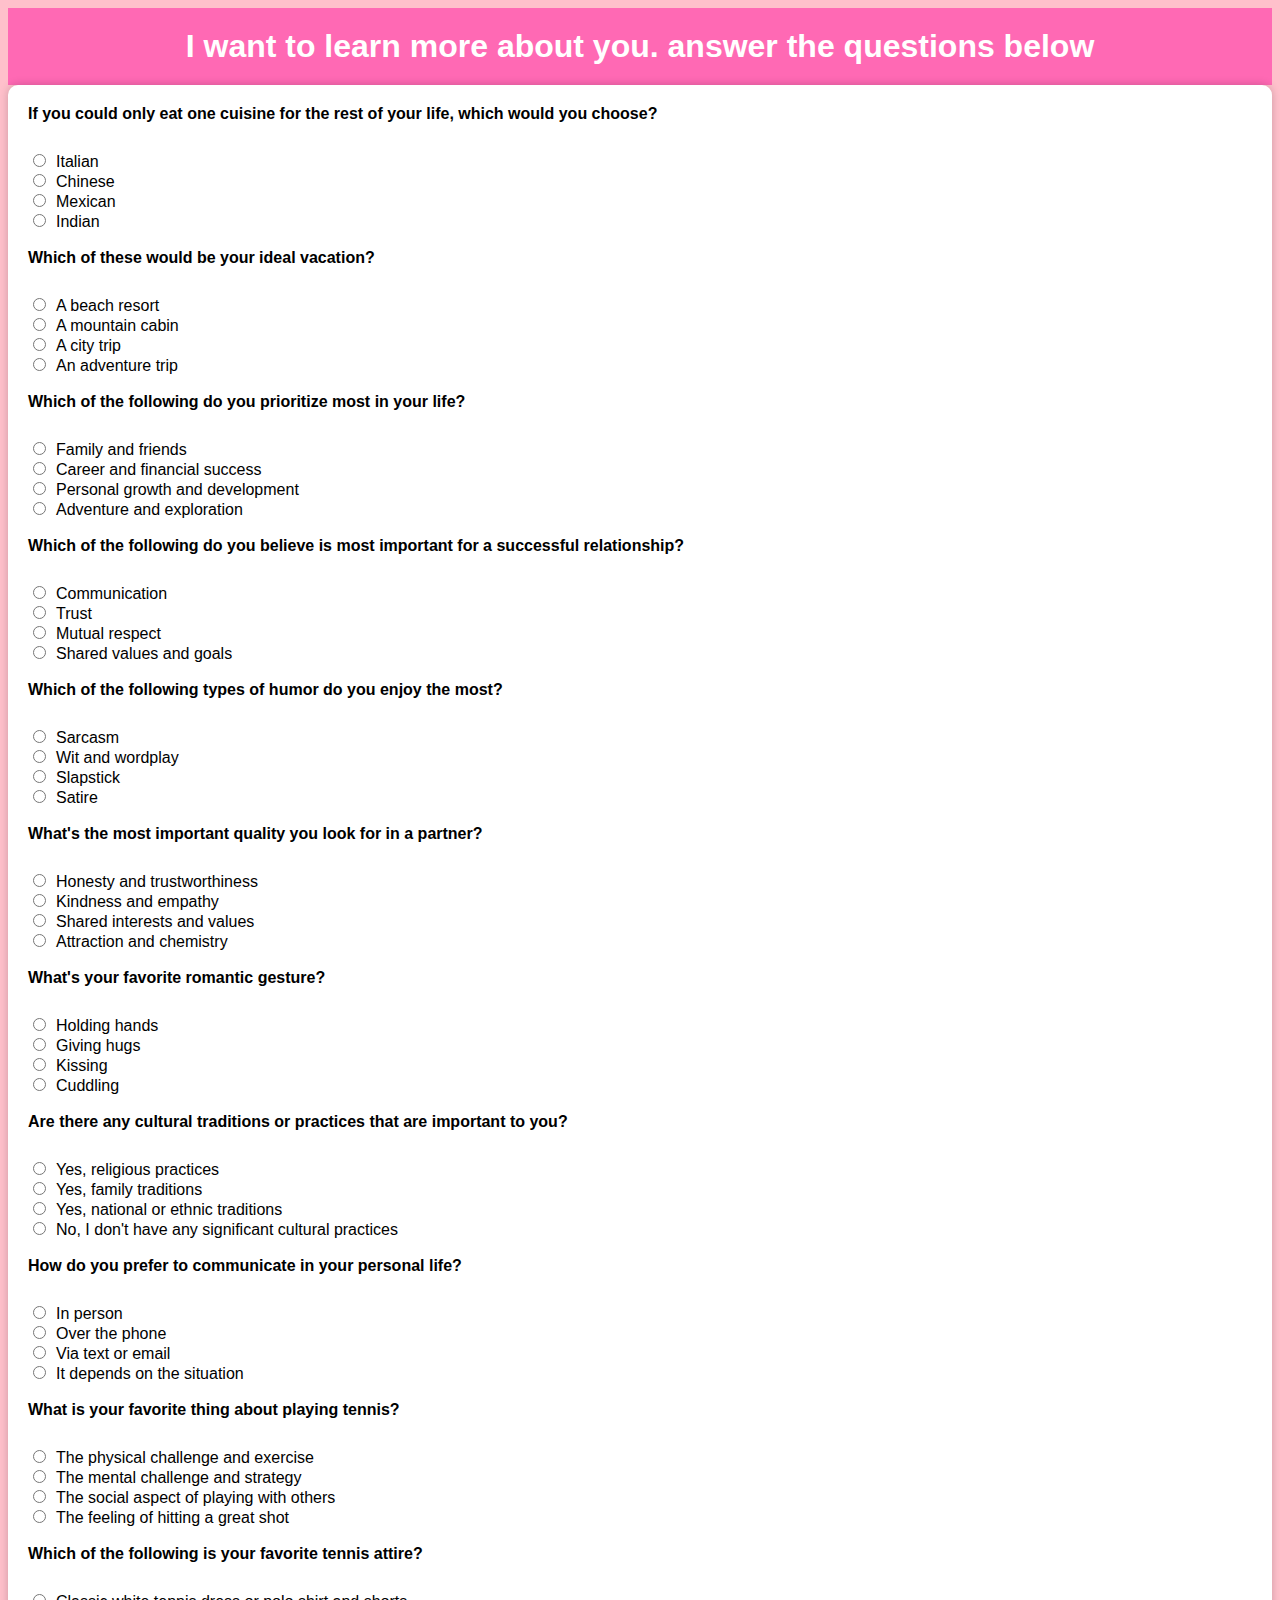
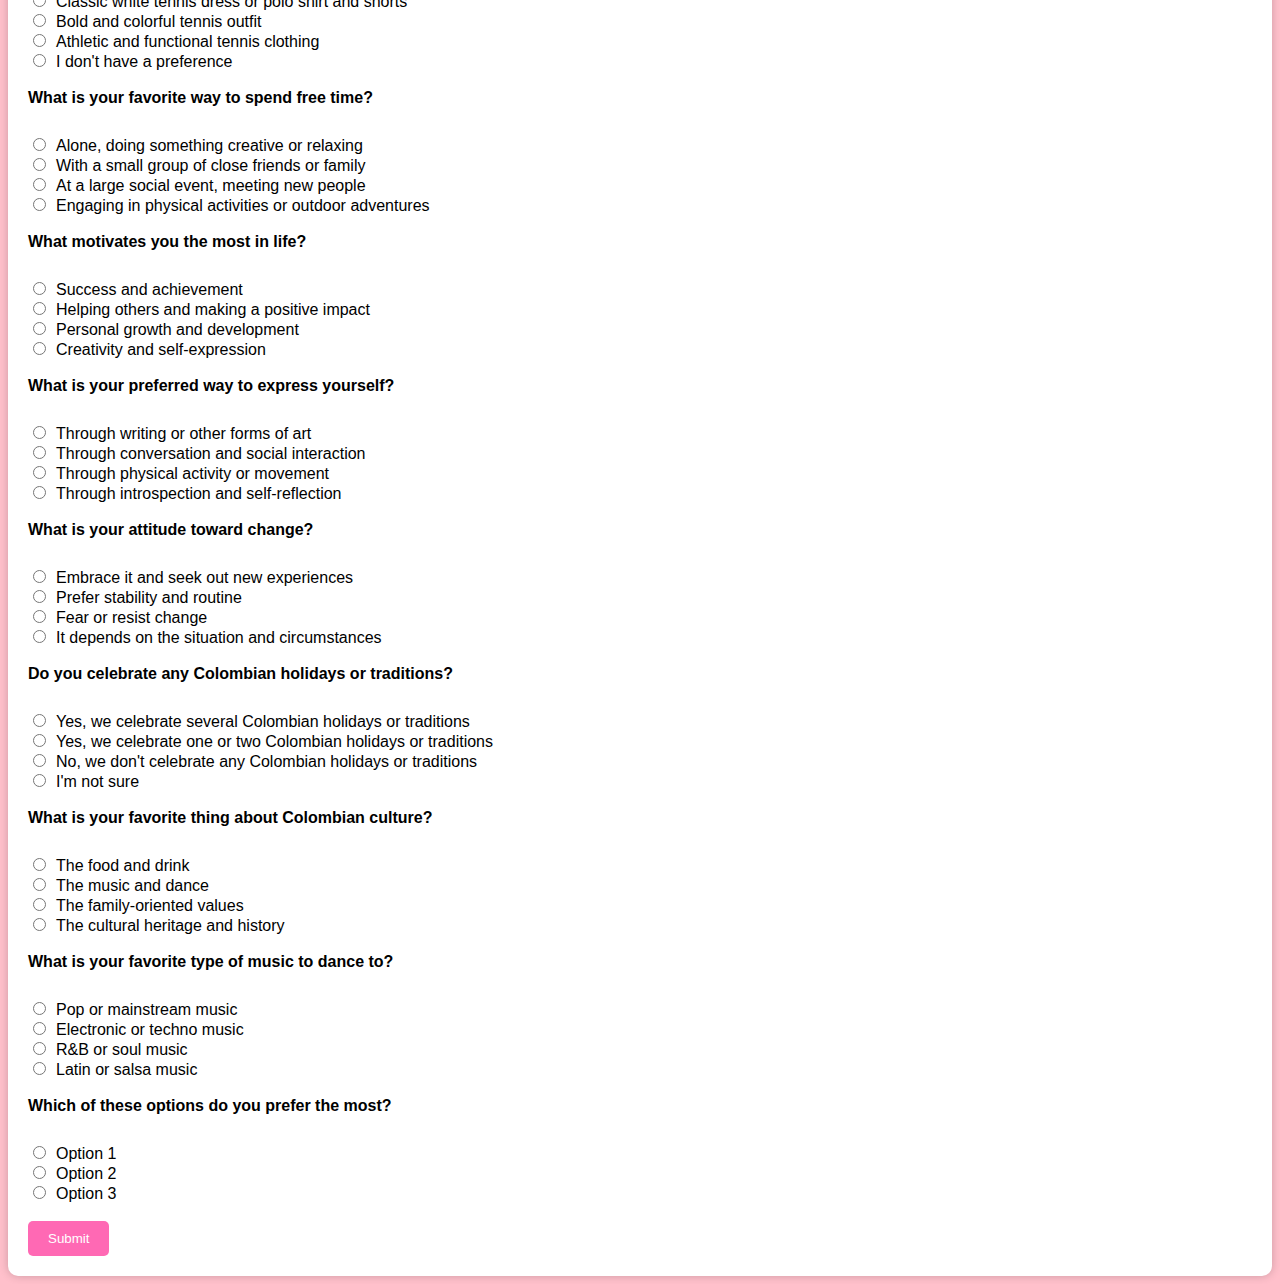
<file: index.html>
<!DOCTYPE html>
<html>

<head>
  <title>Survey Website</title>
  <link rel="stylesheet" href="style.css">
</head>

<body>
  <h1>I want to learn more about you. answer the questions below</h1>
  <form action="options.php" method="get">
    <label for="question1">If you could only eat one cuisine for the rest of your life, which would you
      choose?</label><br>
    <input type="radio" name="question1" value="Italian">Italian<br>
    <input type="radio" name="question1" value="Chinese">Chinese<br>
    <input type="radio" name="question1" value="Mexican">Mexican<br>
    <input type="radio" name="question1" value="Indian">Indian<br><br>

    <label for="question2">Which of these would be your ideal vacation?</label><br>
    <input type="radio" name="question2" value="beach-resort">A beach resort<br>
    <input type="radio" name="question2" value="mountain-cabin">A mountain cabin<br>
    <input type="radio" name="question2" value="city-trip">A city trip<br>
    <input type="radio" name="question2" value="adventure-trip">An adventure trip<br><br>

    <label for="question3">Which of the following do you prioritize most in your life?</label><br>
    <input type="radio" name="question3" value="family-friends">Family and friends<br>
    <input type="radio" name="question3" value="career-financial-success">Career and financial success<br>
    <input type="radio" name="question3" value="personal-growth-development">Personal growth and development<br>
    <input type="radio" name="question3" value="adventure-exploration">Adventure and exploration<br><br>

    <label for="question4">Which of the following do you believe is most important for a successful
      relationship?</label><br>
    <input type="radio" name="question4" value="communication">Communication<br>
    <input type="radio" name="question4" value="trust">Trust<br>
    <input type="radio" name="question4" value="mutual-respect">Mutual respect<br>
    <input type="radio" name="question4" value="shared-values-goals">Shared values and goals<br><br>

    <label for="question5">Which of the following types of humor do you enjoy the most?</label><br>
    <input type="radio" name="question5" value="sarcasm">Sarcasm<br>
    <input type="radio" name="question5" value="wit-wordplay">Wit and wordplay<br>
    <input type="radio" name="question5" value="slapstick">Slapstick<br>
    <input type="radio" name="question5" value="satire">Satire<br><br>

    <label for="question6">What's the most important quality you look for in a partner?</label><br>
    <input type="radio" name="question6" value="honesty-trustworthiness">Honesty and trustworthiness<br>
    <input type="radio" name="question6" value="kindness-empathy">Kindness and empathy<br>
    <input type="radio" name="question6" value="shared-interests-values">Shared interests and values<br>
    <input type="radio" name="question6" value="attraction-chemistry">Attraction and chemistry<br><br>

    <label for="question7">What's your favorite romantic gesture?</label><br>
    <input type="radio" name="question7" value="holding-hands">Holding hands<br>
    <input type="radio" name="question7" value="giving-hugs">Giving hugs<br>
    <input type="radio" name="question7" value="kissing">Kissing<br>
    <input type="radio" name="question7" value="cuddling">Cuddling<br><br>

    <label for="question8">Are there any cultural traditions or practices that are important to you?</label><br>
    <input type="radio" name="question8" value="religious-practices">Yes, religious practices<br>
    <input type="radio" name="question8" value="family-traditions">Yes, family traditions<br>
    <input type="radio" name="question8" value="national-ethnic-traditions">Yes, national or ethnic traditions<br>
    <input type="radio" name="question8" value="no-cultural-practices">No, I don't have any significant cultural
    practices<br><br>

    <label for="question9">How do you prefer to communicate in your personal life?</label><br>
    <input type="radio" name="question9" value="in-person">In person<br>
    <input type="radio" name="question9" value="over-the-phone">Over the phone<br>
    <input type="radio" name="question9" value="via-text-email">Via text or email<br>
    <input type="radio" name="question9" value="it-depends">It depends on the situation<br><br>

    <label for="question10">What is your favorite thing about playing tennis?</label><br>
    <input type="radio" name="question10" value="physical-challenge-exercise">The physical challenge and exercise<br>
    <input type="radio" name="question10" value="mental-challenge-strategy">The mental challenge and strategy<br>
    <input type="radio" name="question10" value="social-aspect">The social aspect of playing with others<br>
    <input type="radio" name="question10" value="great-shot-feeling">The feeling of hitting a great shot<br><br>

    <label for="question11">Which of the following is your favorite tennis attire?</label><br>
    <input type="radio" name="question11" value="classic-white-tennis-outfit">Classic white tennis dress or polo shirt
    and shorts<br>
    <input type="radio" name="question11" value="bold-colorful-tennis-outfit">Bold and colorful tennis outfit<br>
    <input type="radio" name="question11" value="athletic-functional-tennis-clothing">Athletic and functional tennis
    clothing<br>
    <input type="radio" name="question11" value="no-preference">I don't have a preference<br><br>

    <label for="question12">What is your favorite way to spend free time?</label><br>
    <input type="radio" name="question12" value="alone-creative-relaxing">Alone, doing something creative or
    relaxing<br>
    <input type="radio" name="question12" value="small-group-close-friends-family">With a small group of close friends
    or family<br>
    <input type="radio" name="question12" value="large-social-event-meeting-new-people">At a large social event, meeting
    new people<br>
    <input type="radio" name="question12" value="physical-activities-outdoor-adventures">Engaging in physical activities
    or outdoor adventures<br><br>

    <label for="question13">What motivates you the most in life?</label><br>
    <input type="radio" name="question13" value="success-achievement">Success and achievement<br>
    <input type="radio" name="question13" value="helping-others-positive-impact">Helping others and making a positive
    impact<br>
    <input type="radio" name="question13" value="personal-growth-development">Personal growth and development<br>
    <input type="radio" name="question13" value="creativity-self-expression">Creativity and self-expression<br><br>

    <label for="question14">What is your preferred way to express yourself?</label><br>
    <input type="radio" name="question14" value="writing-art">Through writing or other forms of art<br>
    <input type="radio" name="question14" value="conversation-social-interaction">Through conversation and social
    interaction<br>
    <input type="radio" name="question14" value="physical-activity-movement">Through physical activity or movement<br>
    <input type="radio" name="question14" value="introspection-self-reflection">Through introspection and
    self-reflection<br><br>

    <label for="question15">What is your attitude toward change?</label><br>
    <input type="radio" name="question15" value="embrace-it-seek-out-new-experiences">Embrace it and seek out new
    experiences<br>
    <input type="radio" name="question15" value="prefer-stability-routine">Prefer stability and routine<br>
    <input type="radio" name="question15" value="fear-resist-change">Fear or resist change<br>
    <input type="radio" name="question15" value="it-depends-on-situation">It depends on the situation and
    circumstances<br><br>

    <label for="question16">Do you celebrate any Colombian holidays or traditions?</label><br>
    <input type="radio" name="question16" value="several-holidays-traditions">Yes, we celebrate several Colombian
    holidays or traditions<br>
    <input type="radio" name="question16" value="one-or-two-holidays-traditions">Yes, we celebrate one or two Colombian
    holidays or traditions<br>
    <input type="radio" name="question16" value="no-colombian-holidays-traditions">No, we don't celebrate any Colombian
    holidays or traditions<br>
    <input type="radio" name="question16" value="not-sure">I'm not sure<br><br>

    <label for="question17">What is your favorite thing about Colombian culture?</label><br>
    <input type="radio" name="question17" value="food-drink">The food and drink<br>
    <input type="radio" name="question17" value="music-dance">The music and dance<br>
    <input type="radio" name="question17" value="family-oriented-values">The family-oriented values<br>
    <input type="radio" name="question17" value="cultural-heritage-history">The cultural heritage and history<br><br>

    <label for="question18">What is your favorite type of music to dance to?</label><br>
    <input type="radio" name="question18" value="pop-mainstream-music">Pop or mainstream music<br>
    <input type="radio" name="question18" value="electronic-techno-music">Electronic or techno music<br>
    <input type="radio" name="question18" value="rb-soul-music">R&B or soul music<br>
    <input type="radio" name="question18" value="latin-salsa-music">Latin or salsa music<br><br>

    <label for="final_question">Which of these options do you prefer the most?</label><br>
    <input type="radio" name="final_question" value="option1">Option 1<br>
    <input type="radio" name="final_question" value="option2">Option 2<br>
    <input type="radio" name="final_question" value="option3">Option 3<br><br>

    <input type="submit" value="Submit">
  </form>
</body>

</html>
</file>
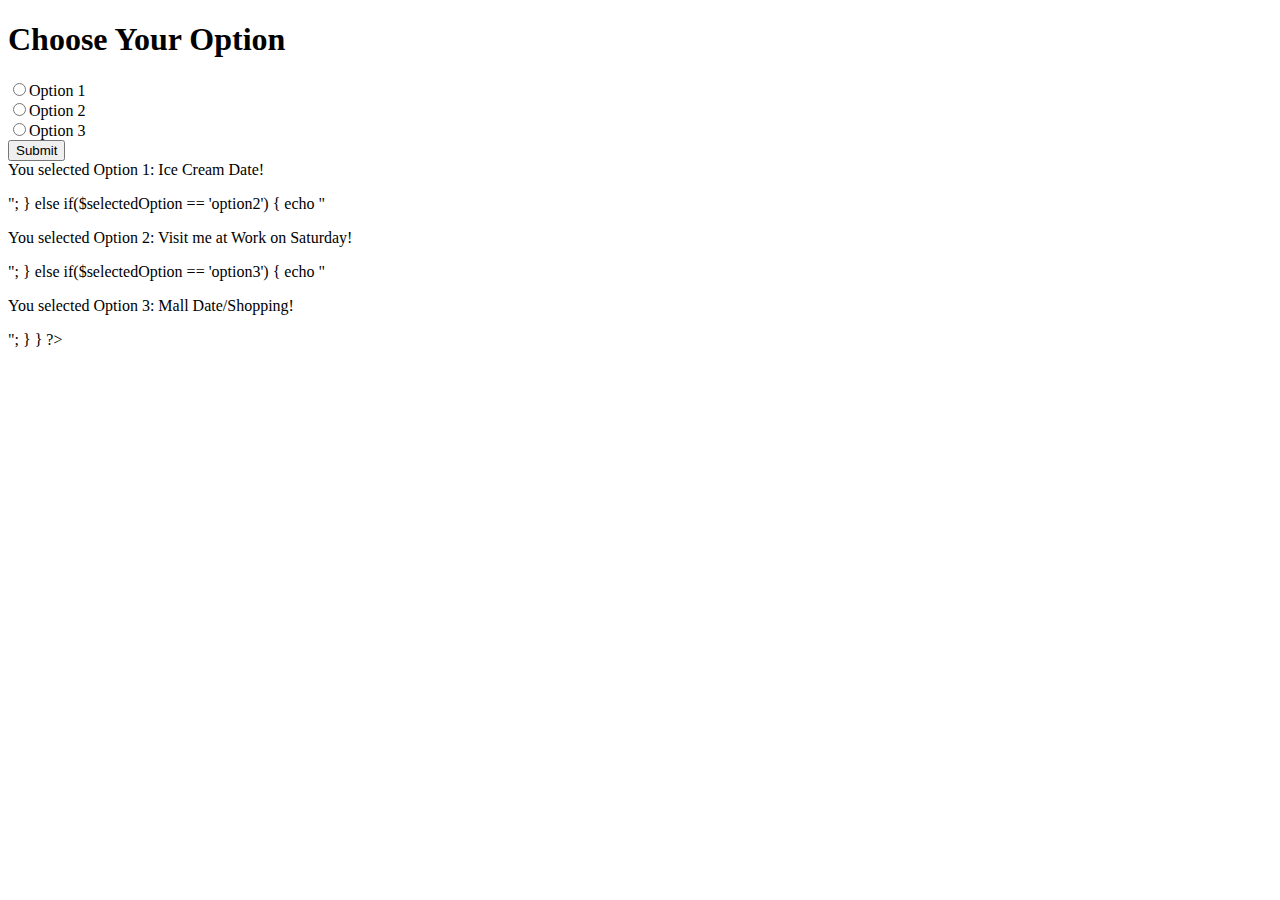
<file: options.html>
<!DOCTYPE html>
<html>

<head>
    <title>Choose Your Option</title>
</head>

<body>
    <h1>Choose Your Option</h1>
    <form>
        <label><input type="radio" name="option" value="option1">Option 1</label><br>
        <label><input type="radio" name="option" value="option2">Option 2</label><br>
        <label><input type="radio" name="option" value="option3">Option 3</label><br>
        <input type="submit" value="Submit">
    </form>

    <?php
      if(isset($_GET['option'])) {
        $selectedOption = $_GET['option'];
        if($selectedOption == 'option1') {
          echo "<p>You selected Option 1: Ice Cream Date!</p>";
        }
        else if($selectedOption == 'option2') {
          echo "<p>You selected Option 2: Visit me at Work on Saturday!</p>";
        }
        else if($selectedOption == 'option3') {
          echo "<p>You selected Option 3: Mall Date/Shopping!</p>";
        }
      }
    ?>
</body>

</html>
</file>
<file: style.css>
body {
  background-color: #FFC0CB;
  /* light pink */
  font-family: Arial, sans-serif;
}

h1 {
  color: #FFFFFF;
  /* white */
  text-align: center;
  background-color: #FF69B4;
  /* hot pink */
  padding: 20px;
  margin: 0;
}

form {
  background-color: #FFFFFF;
  /* white */
  padding: 20px;
  border-radius: 10px;
  box-shadow: 0px 0px 10px 0px rgba(0, 0, 0, 0.2);
}

label {
  display: block;
  margin-bottom: 10px;
  font-weight: bold;
}

input[type="radio"] {
  margin-right: 10px;
}

input[type="submit"] {
  background-color: #FF69B4;
  /* hot pink */
  color: #FFFFFF;
  /* white */
  border: none;
  padding: 10px 20px;
  border-radius: 5px;
  cursor: pointer;
}
</file>
